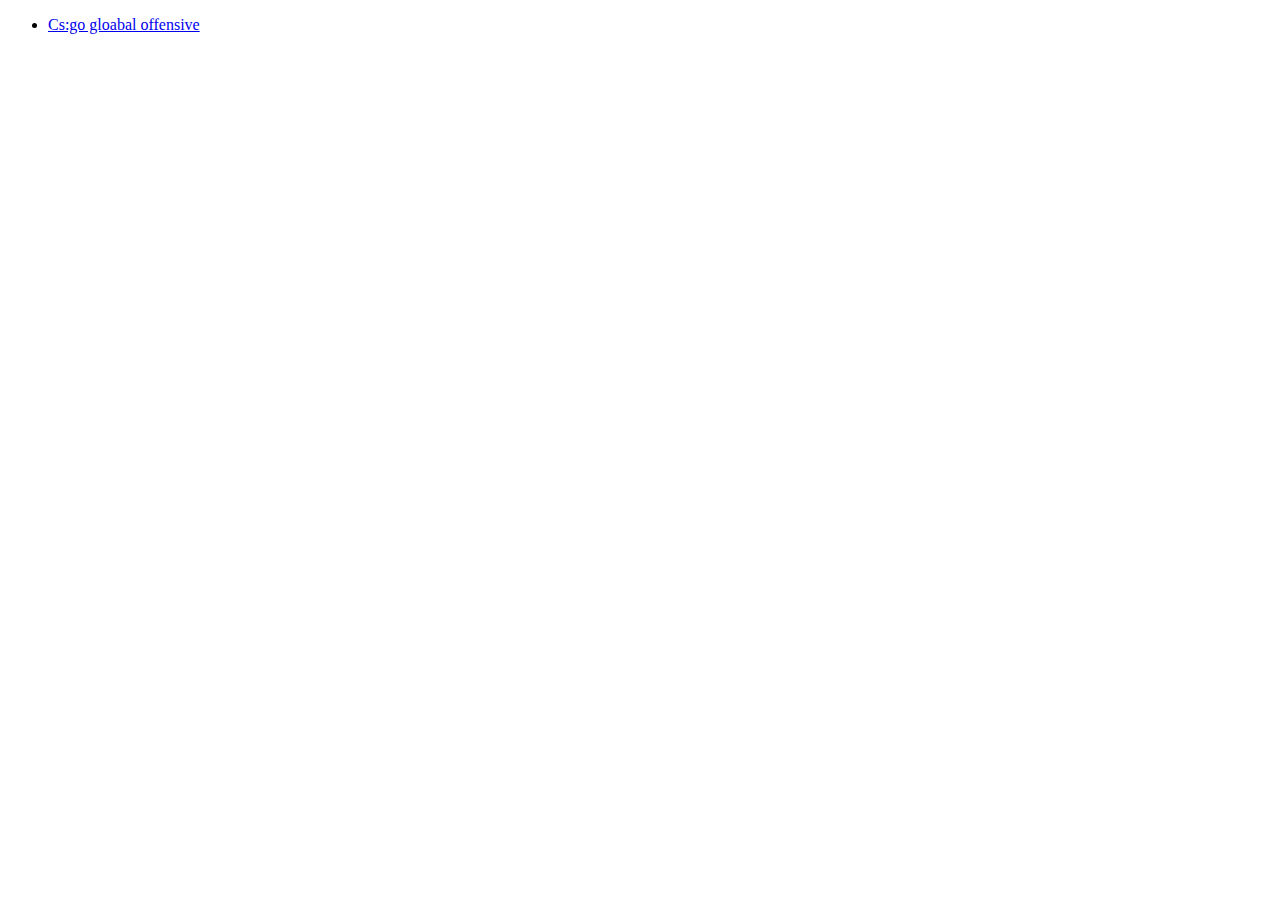
<file: youtube.html>
<!DOCTYPE html>
<html>
    <head>
        <title>Youtube video</title>
    </head>
    <body>
        <ul>
            <li>
<a href="https://www.youtube.com/watch?v=bQxv6QQnp-M&ab_channel=MrSamar">
    Cs:go gloabal offensive</a>
            </li>
        </ul>
    </body>

</html>
</file>
